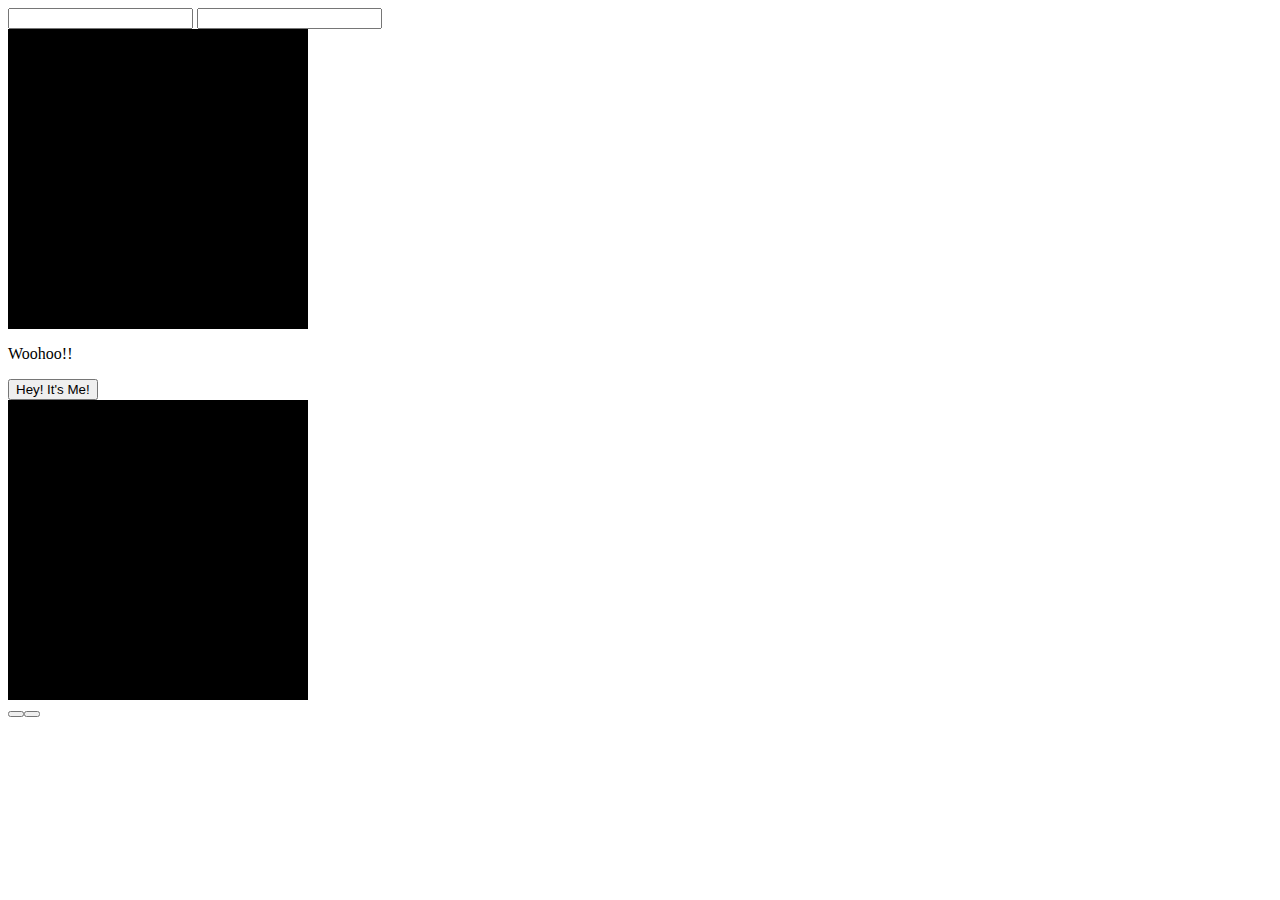
<file: index1.html>
<!DOCTYPE html>
<html lang="en">
<head>
    <meta charset="UTF-8">
    <meta http-equiv="X-UA-Compatible" content="IE=edge">
    <meta name="viewport" content="width=device-width, initial-scale=1.0">
    <title>Manip</title>
    <link rel="stylesheet" href="styles.css">
</head>
<body>
    <!-- Objective 2 -->
    <input type="text" id="textbox" name="My Name is Juwan">
    <input type = buttonvalue = "submit" id="button"/>

    <!-- Objective 3 -->
    <div id="div"></div>

    <!-- Objective 4-->
    <p id="p">Woohoo!!</p>

  <!-- Objective 5-->
  <button id="button">Hey! It's Me!</button>
<div id="div"></div>

<!-- Objective 6-->
    <button id="button"><button></button></button>
    <ul id="ul"></ul>
    
    <script src="scripts.js"></script>
</body>
</html>
</file>
<file: styles.css>
div{
    width: 300px;
    height: 300px;
    background-color: black;
}
</file>
